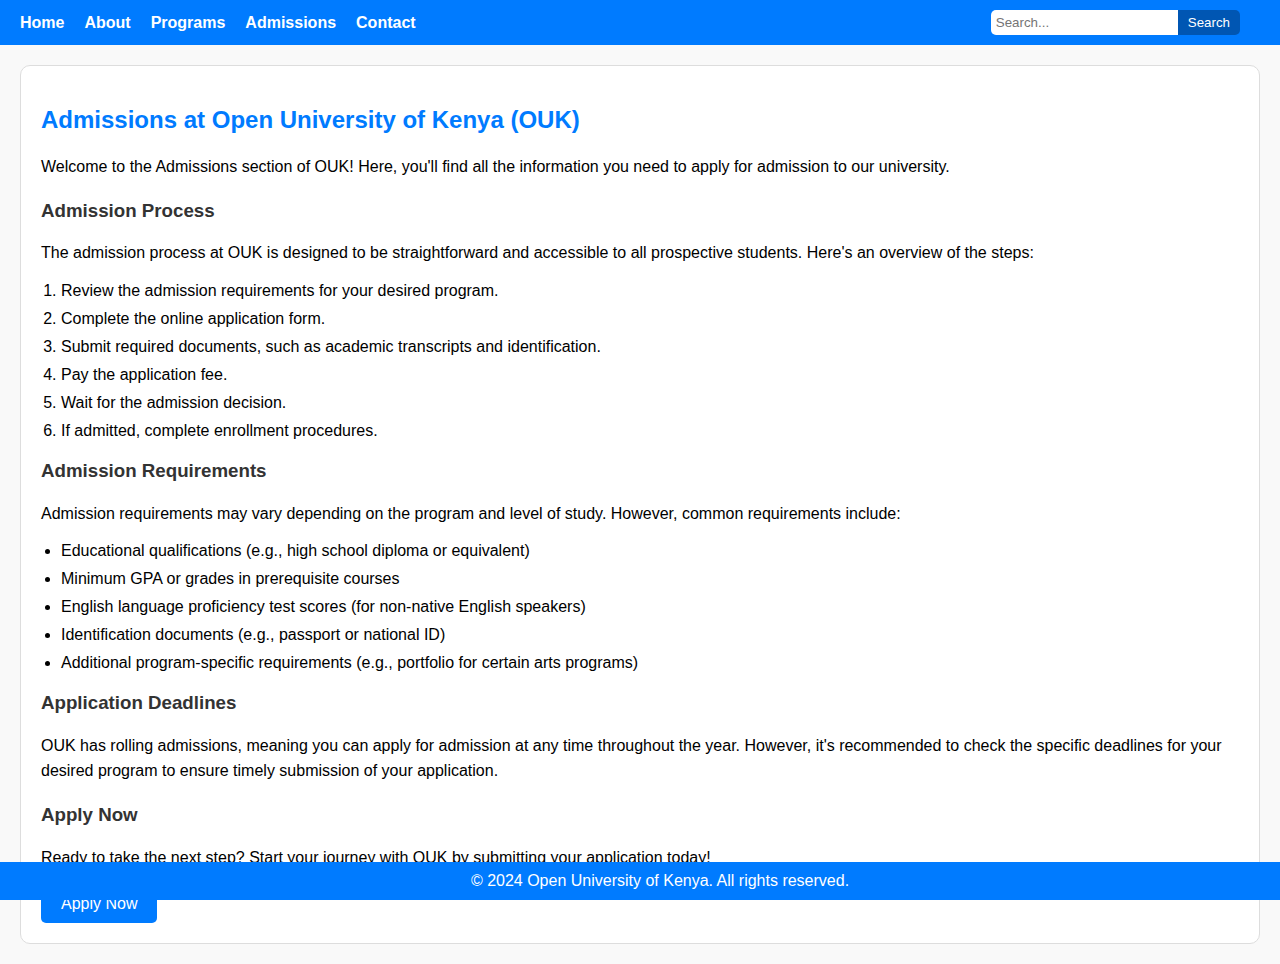
<file: OUK-WEBSITE/admissions.html>
<!DOCTYPE html>
<html lang="en">
<head>
    <meta charset="UTF-8">
    <meta name="viewport" content="width=device-width, initial-scale=1.0">
    <title>Admissions - Open University of Kenya</title>
    <link rel="stylesheet" href="admissions.css">
</head>
<body>
    <header>
        <nav>
            <ul>
                <li><a href="index.html">Home</a></li>
                <li><a href="about.html">About</a></li>
                <li><a href="programs.html">Programs</a></li>
                <li><a href="admissions.html">Admissions</a></li>
                <li><a href="contact.html">Contact</a></li>
                <li class="search-bar">
                    <input type="text" placeholder="Search...">
                    <button>Search</button>
                </li>
            </ul>
        </nav>
    </header>

    <section id="admissions">
        <h2>Admissions at Open University of Kenya (OUK)</h2>
        <p>Welcome to the Admissions section of OUK! Here, you'll find all the information you need to apply for admission to our university.</p>

        <h3>Admission Process</h3>
        <p>The admission process at OUK is designed to be straightforward and accessible to all prospective students. Here's an overview of the steps:</p>
        <ol>
            <li>Review the admission requirements for your desired program.</li>
            <li>Complete the online application form.</li>
            <li>Submit required documents, such as academic transcripts and identification.</li>
            <li>Pay the application fee.</li>
            <li>Wait for the admission decision.</li>
            <li>If admitted, complete enrollment procedures.</li>
        </ol>

        <h3>Admission Requirements</h3>
        <p>Admission requirements may vary depending on the program and level of study. However, common requirements include:</p>
        <ul>
            <li>Educational qualifications (e.g., high school diploma or equivalent)</li>
            <li>Minimum GPA or grades in prerequisite courses</li>
            <li>English language proficiency test scores (for non-native English speakers)</li>
            <li>Identification documents (e.g., passport or national ID)</li>
            <li>Additional program-specific requirements (e.g., portfolio for certain arts programs)</li>
        </ul>

        <h3>Application Deadlines</h3>
        <p>OUK has rolling admissions, meaning you can apply for admission at any time throughout the year. However, it's recommended to check the specific deadlines for your desired program to ensure timely submission of your application.</p>

        <h3>Apply Now</h3>
        <p>Ready to take the next step? Start your journey with OUK by submitting your application today!</p>
        <button><a href="apply.html">Apply Now</a></button>

    </section>

    <footer>
        <p>&copy; 2024 Open University of Kenya. All rights reserved.</p>
    </footer>

    <script src="admissions.js"></script>
</body>
</html>
</file>
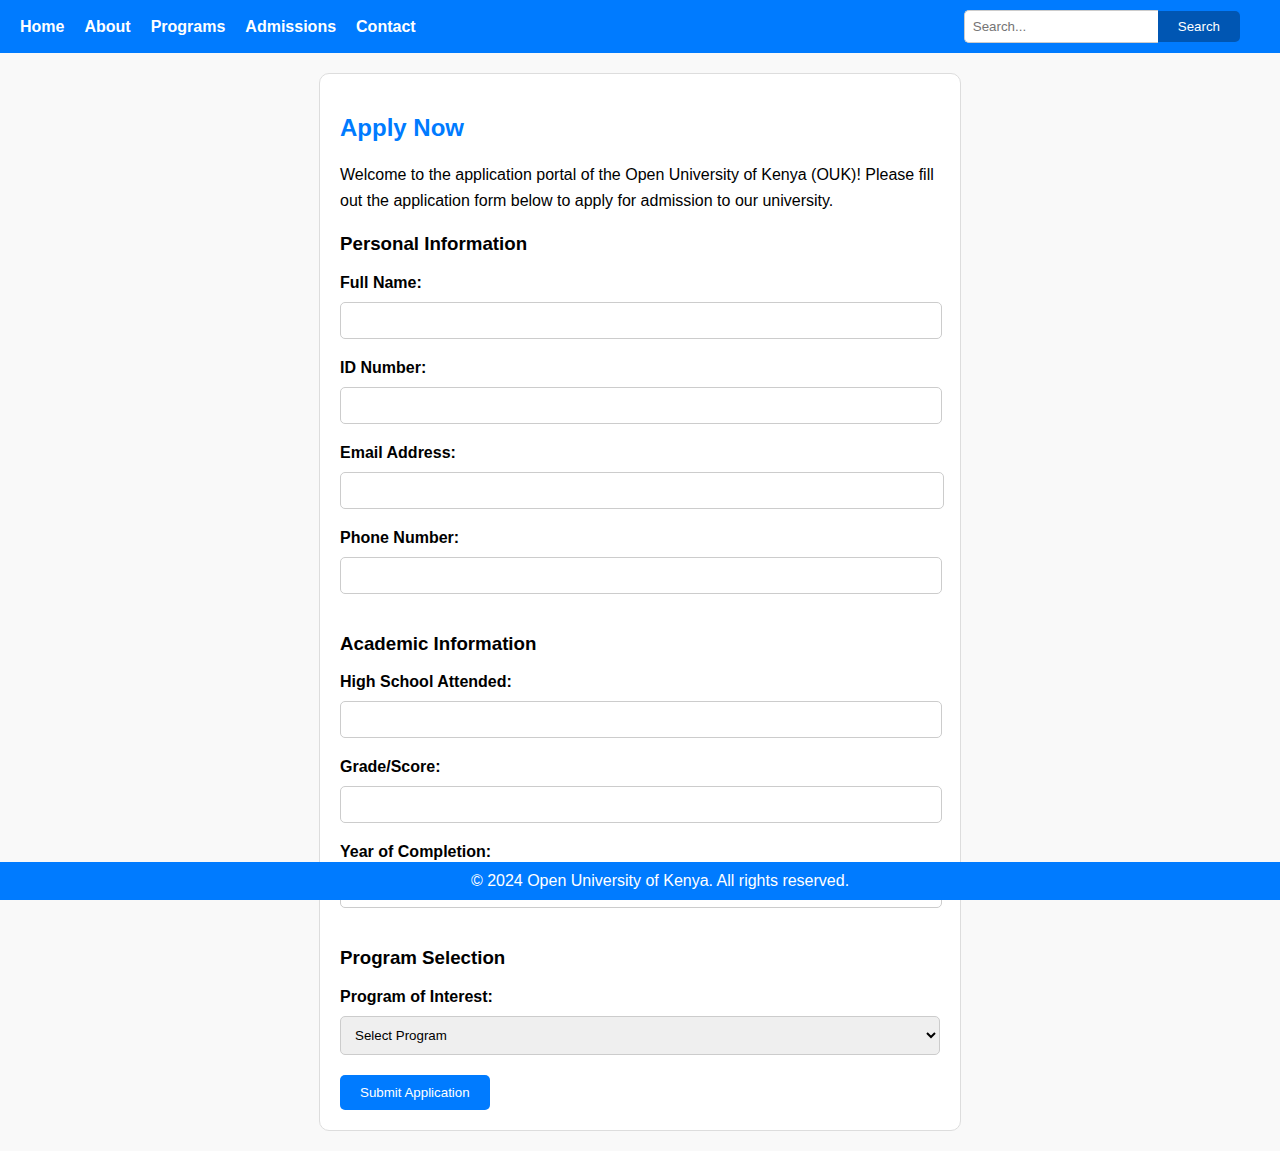
<file: OUK-WEBSITE/apply.html>
<!DOCTYPE html>
<html lang="en">
<head>
    <meta charset="UTF-8">
    <meta name="viewport" content="width=device-width, initial-scale=1.0">
    <title>Apply Now - Open University of Kenya</title>
    <link rel="stylesheet" href="apply.css">
    
</head>
<body>
    <header>
        <nav>
            <ul>
                <li><a href="index.html">Home</a></li>
                <li><a href="about.html">About</a></li>
                <li><a href="programs.html">Programs</a></li>
                <li><a href="admissions.html">Admissions</a></li>
                <li><a href="contact.html">Contact</a></li>
                <li class="search-bar">
                    <input type="text" placeholder="Search...">
                    <button>Search</button>
                </li>
            </ul>
        </nav>
    </header>

    <div id="app">
        <section id="apply">
            <h2>Apply Now</h2>
            <p>Welcome to the application portal of the Open University of Kenya (OUK)! Please fill out the application form below to apply for admission to our university.</p>
            
          <!-- Application form goes here -->
          <form action="https://api.web3forms.com/submit" method="POST">
            <!-- Personal Information -->
            <h3>Personal Information</h3>
            <input type="hidden" name="access_key" value="f49e87cd-f6b3-4df5-8e00-63655c12e7b8">
            <label for="full-name">Full Name:</label>
            <input type="text" id="full-name" name="full_name" v-model="form.fullName" required>
        
            <label for="id-number">ID Number:</label>
            <input type="text" id="id-number" name="id_number" v-model="form.idNumber" required>
        
            <label for="email">Email Address:</label>
            <input type="email" id="email" name="email" v-model="form.email" required>
        
            <label for="phone">Phone Number:</label>
            <input type="text" id="phone" name="phone" v-model="form.phone" required>
        
            <!-- Academic Information -->
            <h3>Academic Information</h3>
            <label for="high-school">High School Attended:</label>
            <input type="text" id="high-school" name="high_school" v-model="form.highSchool" required>
        
            <label for="grade">Grade/Score:</label>
            <input type="text" id="grade" name="grade" v-model="form.grade" required>
        
            <label for="year-of-completion">Year of Completion:</label>
            <input type="text" id="year-of-completion" name="year_of_completion" v-model="form.yearOfCompletion" required>
        
            
                <!-- Program Selection -->
                <h3>Program Selection</h3>
                <label for="program">Program of Interest:</label>
                <select id="program" v-model="form.program" required>
                    <option value="">Select Program</option>
                    <!-- Undergraduate Programs -->
                    <optgroup label="Undergraduate Programs">
                        <option value="Bachelor of Science in Information Technology">Bachelor of Science in Information Technology</option>
                        <option value="Bachelor of Science in Computer Science">Bachelor of Science in Computer Science</option>
                        <option value="Bachelor of Business Information Technology">Bachelor of Business Information Technology</option>
                        <option value="Bachelor of Science in Software Engineering">Bachelor of Science in Software Engineering</option>
                        <option value="Bachelor of Science in Data Science and Analytics">Bachelor of Science in Data Science and Analytics</option>
                    </optgroup>
                    <!-- Postgraduate Programs -->
                    <optgroup label="Postgraduate Programs">
                        <option value="Master of Science in Information Technology">Master of Science in Information Technology</option>
                        <option value="Master of Science in Computer Science">Master of Science in Computer Science</option>
                        <option value="Master of Business Information Technology">Master of Business Information Technology</option>
                        <option value="Master of Science in Software Engineering">Master of Science in Software Engineering</option>
                        <option value="Master of Science in Data Science and Analytics">Master of Science in Data Science and Analytics</option>
                    </optgroup>
                    <!-- Diploma and Certificate Programs -->
                    <optgroup label="Diploma and Certificate Programs">
                        <option value="Diploma in Information Technology">Diploma in Information Technology</option>
                        <option value="Diploma in Computer Science">Diploma in Computer Science</option>
                        <option value="Certificate in Information Technology">Certificate in Information Technology</option>
                        <option value="Certificate in Computer Science">Certificate in Computer Science</option>
                    </optgroup>
                    <!-- Professional Courses -->
                    <optgroup label="Professional Courses">
                        <option value="Certified Information Systems Auditor (CISA)">Certified Information Systems Auditor (CISA)</option>
                        <option value="Certified Information Security Manager (CISM)">Certified Information Security Manager (CISM)</option>
                        <option value="Certified Ethical Hacker (CEH)">Certified Ethical Hacker (CEH)</option>
                        <option value="Cisco Certified Network Associate (CCNA)">Cisco Certified Network Associate (CCNA)</option>
                        <option value="Microsoft Certified: Azure Fundamentals">Microsoft Certified: Azure Fundamentals</option>
                    </optgroup>
                </select>
            
                <!-- Submit Button -->
                <button type="submit">Submit Application</button>
            </form>
        </section>
    </div>


    <footer>
        <p>&copy; 2024 Open University of Kenya. All rights reserved.</p>
    </footer>
   
    
</body>
</html>
</file>
<file: OUK-WEBSITE/admissions.css>
/* General styles */
body {
    font-family: Arial, sans-serif;
    margin: 0;
    padding: 0;
    background-color: #f9f9f9;
}

header {
    background-color: #007bff;
    padding: 10px 20px;
    color: white;
}

nav ul {
    list-style-type: none;
    margin: 0;
    padding: 0;
    display: flex;
    align-items: center;
}

nav ul li {
    margin-right: 20px;
}

nav ul li a {
    color: white;
    text-decoration: none;
    font-weight: bold;
}

nav ul li a:hover {
    text-decoration: underline;
}

.search-bar {
    margin-left: auto;
    display: flex;
    align-items: center;
}

.search-bar input[type="text"] {
    padding: 5px;
    border-radius: 5px 0 0 5px;
    border: none;
}

.search-bar button {
    padding: 5px 10px;
    border: none;
    border-radius: 0 5px 5px 0;
    background-color: #0056b3;
    color: white;
    cursor: pointer;
}

.search-bar button:hover {
    background-color: #003d80;
}

/* Admissions page styles */
#admissions {
    margin: 20px;
    padding: 20px;
    background-color: #fff;
    border: 1px solid #ddd;
    border-radius: 10px;
}

#admissions h2 {
    color: #007bff;
    margin-bottom: 20px;
}

#admissions h3 {
    color: #333;
    margin-top: 20px;
}

#admissions p {
    margin-bottom: 15px;
    line-height: 1.6;
}

#admissions ol, #admissions ul {
    padding-left: 20px;
}

#admissions li {
    margin-bottom: 10px;
}
/* Button styles */
#admissions button {
    background-color: #007bff;
    color: white;
    border: none;
    padding: 10px 20px;
    border-radius: 5px;
    cursor: pointer;
    font-size: 16px;
    transition: background-color 0.3s ease;
}

#admissions button:hover {
    background-color: #0056b3;
}

#admissions button a {
    color: white;
    text-decoration: none;
}

#admissions button a:hover {
    text-decoration: underline;
}


/* Footer styles */
footer {
    background-color: #007bff;
    color: white;
    text-align: center;
    padding: 10px 20px;
    position: fixed;
    width: 100%;
    bottom: 0;
}

footer p {
    margin: 0;
}
</file>
<file: OUK-WEBSITE/apply.css>
/* General styles */
body {
    font-family: Arial, sans-serif;
    margin: 0;
    padding: 0;
    background-color: #f9f9f9;
}

header {
    background-color: #007bff;
    padding: 10px 20px;
    color: white;
}

nav ul {
    list-style-type: none;
    margin: 0;
    padding: 0;
    display: flex;
    align-items: center;
}

nav ul li {
    margin-right: 20px;
}

nav ul li a {
    color: white;
    text-decoration: none;
    font-weight: bold;
}

nav ul li a:hover {
    text-decoration: underline;
}

.search-bar {
    margin-left: auto;
    display: flex;
    align-items: center;
}

.search-bar input[type="text"] {
    padding: 8px;
    border-radius: 5px 0 0 5px;
    border: 1px solid #ccc;
    border-right: none;
}

.search-bar button {
    padding: 8px 20px;
    border: none;
    border-radius: 0 5px 5px 0;
    background-color: #0056b3;
    color: white;
    cursor: pointer;
}

.search-bar button:hover {
    background-color: #003d80;
}

/* Apply page styles */
#apply {
    margin: 20px auto;
    padding: 20px;
    background-color: #fff;
    border: 1px solid #ddd;
    border-radius: 10px;
    max-width: 600px;
}

#apply h2 {
    color: #007bff;
    margin-bottom: 20px;
}

#apply p {
    margin-bottom: 15px;
    line-height: 1.6;
}
#apply input[type="email"],
#apply select {
    width: 97%; /* Adjust the width as needed */
    padding: 10px;
    margin-bottom: 20px;
    border: 1px solid #ccc;
    border-radius: 5px;
    display: inline-block; /* Ensure inline-block display */
}

#apply select {
    width: 100%; /* Adjust the width as needed */
}

#apply label {
    display: inline-block;
    margin-bottom: 10px;
    font-weight: bold;
    width: 50%; /* Adjust the width as needed */
}


#apply form {
    margin-top: 20px;
}

#apply label {
    display: block;
    margin-bottom: 10px;
    font-weight: bold;
}

#apply input[type="text"],
#apply textarea {
    width: calc(100% - 20px);
    padding: 10px;
    margin-bottom: 20px;
    border: 1px solid #ccc;
    border-radius: 5px;
}

#apply button[type="submit"] {
    background-color: #007bff;
    color: white;
    border: none;
    padding: 10px 20px;
    border-radius: 5px;
    cursor: pointer;
}

#apply button[type="submit"]:hover {
    background-color: #0056b3;
}
/* Footer styles */
footer {
    background-color: #007bff;
    color: white;
    text-align: center;
    padding: 10px 20px;
    position: fixed;
    width: 100%;
    bottom: 0;
}

footer p {
    margin: 0;
}
</file>
